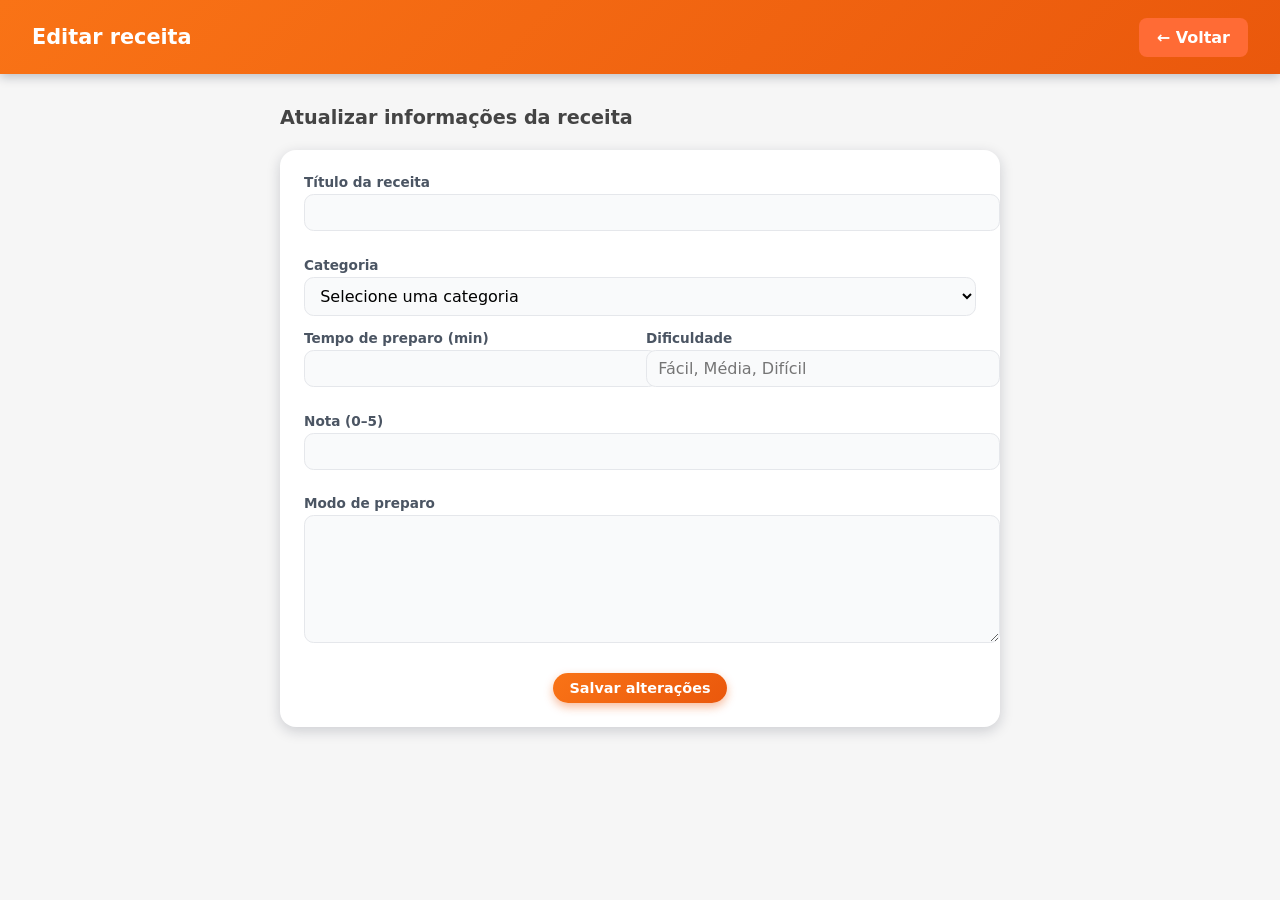
<file: frontend/edit.html>
<!DOCTYPE html>
<html lang="pt-br">
<head>
    <meta charset="UTF-8">
    <title>Editar Receita</title>
    <link rel="stylesheet" href="style.css">
</head>
<body>

<header class="topbar">
    <h1>Editar receita</h1>
    <a href="#" class="btn-back" id="btn-voltar-lista">← Voltar</a>
</header>

<main class="page-wrapper">
    <section class="form-container form-card">
        <h2 class="form-title">Atualizar informações da receita</h2>

        <form id="form-edit">
            <div class="form-field">
                <label for="title">Título da receita</label>
                <input id="title" required>
            </div>

            <div class="form-field">
                <label for="category">Categoria</label>
                <select id="category" required>
                    <option value="">Selecione uma categoria</option>
                    <option value="Doce">Doce</option>
                    <option value="Salgado">Salgado</option>
                    <option value="Bebida">Bebida</option>
                    <option value="Lanche">Lanche</option>
                    <option value="Outro">Outro</option>
                </select>
            </div>

            <div class="form-two-columns">
                <div class="form-field">
                    <label for="cookTime">Tempo de preparo (min)</label>
                    <input id="cookTime" type="number" min="0">
                </div>

                <div class="form-field">
                    <label for="difficulty">Dificuldade</label>
                    <input id="difficulty" placeholder="Fácil, Média, Difícil">
                </div>
            </div>

            <div class="form-field">
                <label for="rating">Nota (0–5)</label>
                <input id="rating" type="number" min="0" max="5" step="0.5">
            </div>

            <div class="form-field">
                <label for="instructions">Modo de preparo</label>
                <textarea id="instructions" required></textarea>
            </div>

            <div class="actions-row actions-center">
                <button type="submit" class="btn-primary">Salvar alterações</button>
            </div>
        </form>
    </section>
</main>

<script src="edit.js"></script>
</body>
</html>
</file>
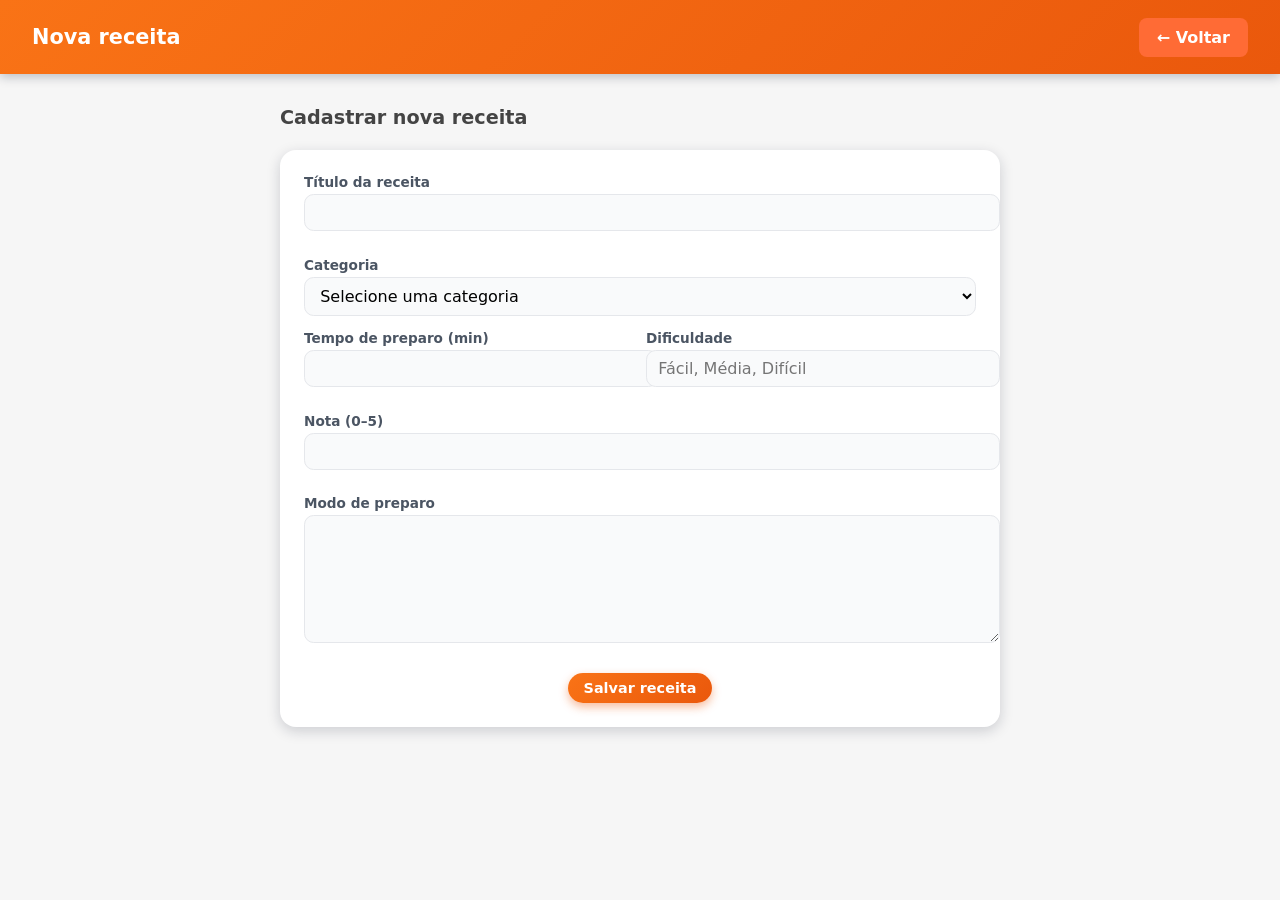
<file: frontend/nova.html>
<!DOCTYPE html>
<html lang="pt-br">
<head>
    <meta charset="UTF-8">
    <title>Nova Receita</title>
    <link rel="stylesheet" href="style.css">
</head>
<body>

<header class="topbar">
    <h1>Nova receita</h1>
    <a href="index.html" class="btn-back">← Voltar</a>
</header>

<main class="page-wrapper">
    <section class="form-container form-card">
        <h2 class="form-title">Cadastrar nova receita</h2>

        <form id="form-nova">
            <div class="form-field">
                <label for="title">Título da receita</label>
                <input id="title" required>
            </div>

            <div class="form-field">
                <label for="category">Categoria</label>
                <select id="category" required>
                    <option value="">Selecione uma categoria</option>
                    <option value="Doce">Doce</option>
                    <option value="Salgado">Salgado</option>
                    <option value="Bebida">Bebida</option>
                    <option value="Lanche">Lanche</option>
                    <option value="Outro">Outro</option>
                </select>
            </div>

            <div class="form-two-columns">
                <div class="form-field">
                    <label for="cookTime">Tempo de preparo (min)</label>
                    <input id="cookTime" type="number" min="0">
                </div>

                <div class="form-field">
                    <label for="difficulty">Dificuldade</label>
                    <input id="difficulty" placeholder="Fácil, Média, Difícil">
                </div>
            </div>

            <div class="form-field">
                <label for="rating">Nota (0–5)</label>
                <input id="rating" type="number" min="0" max="5" step="0.5">
            </div>

            <div class="form-field">
                <label for="instructions">Modo de preparo</label>
                <textarea id="instructions" required></textarea>
            </div>

            <div class="actions-row actions-center">
                <button type="submit" class="btn-primary">Salvar receita</button>
            </div>
        </form>
    </section>
</main>

<script src="nova.js"></script>
</body>
</html>
</file>
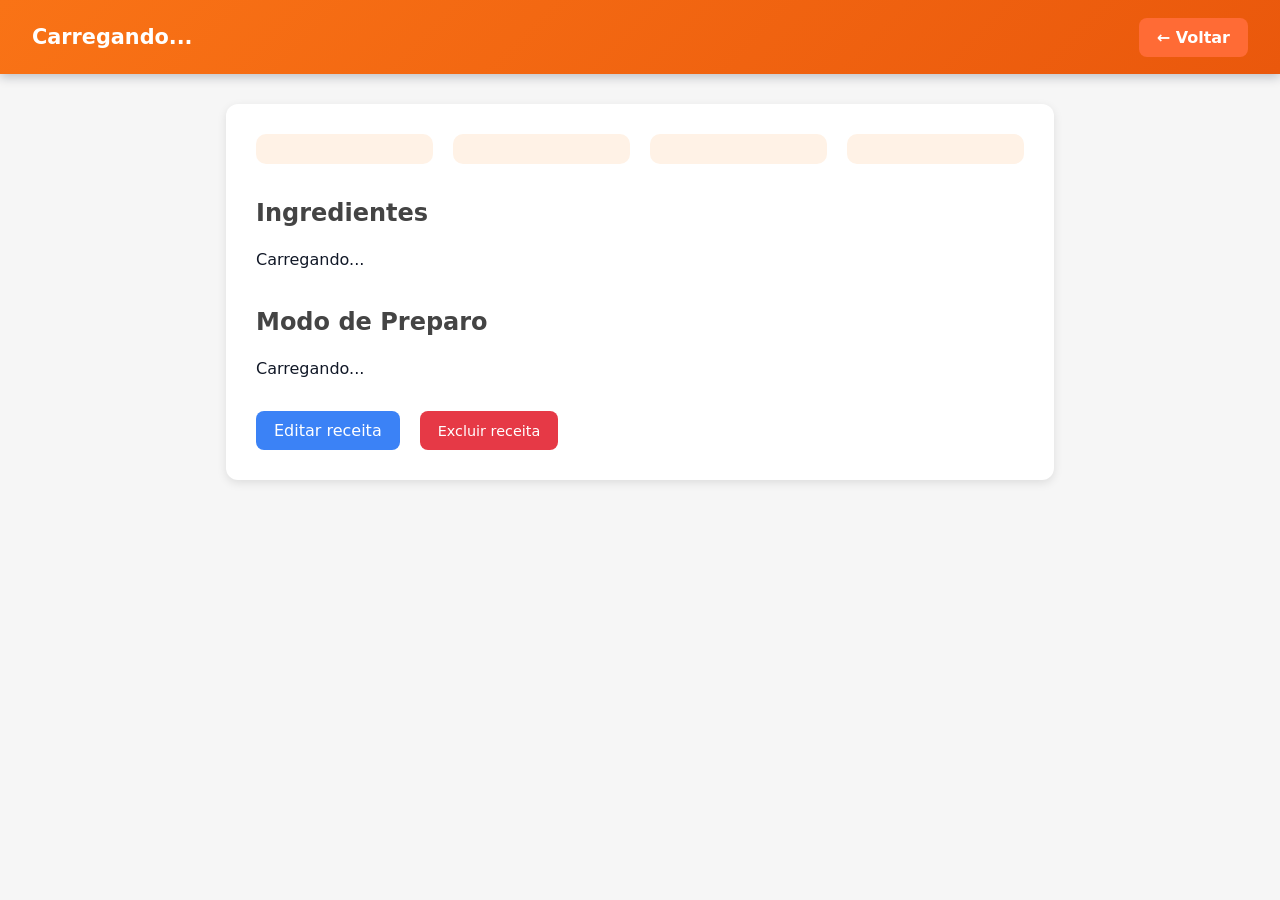
<file: frontend/receita.html>
<!DOCTYPE html>
<html lang="pt-br">
<head>
    <meta charset="UTF-8">
    <title>Receita</title>
    <link rel="stylesheet" href="style.css">
</head>
<body>

<header class="topbar">
    <h1 id="titulo-receita">Carregando...</h1>
    <a href="index.html" class="btn-back" id="btn-back">← Voltar</a>
</header>

<div class="recipe-card">
    <div class="info-grid">
        <div class="info-box" id="box-category"></div>
        <div class="info-box" id="box-time"></div>
        <div class="info-box" id="box-difficulty"></div>
        <div class="info-box" id="box-rating"></div>
    </div>

    <h2>Ingredientes</h2>
    <div id="ingredientes" class="section-text">Carregando...</div>

    <h2>Modo de Preparo</h2>
    <div id="modoPreparo" class="section-text">Carregando...</div>

    <div class="buttons">
        <a id="btn-edit" class="btn-edit">Editar receita</a>
        <button id="btn-delete" class="btn-delete">Excluir receita</button>
    </div>
</div>

<script src="receita.js"></script>
</body>
</html>
</file>
<file: frontend/style.css>
/* ========== BASE ========== */

body {
    margin: 0;
    font-family: system-ui, -apple-system, BlinkMacSystemFont, "Segoe UI",
    sans-serif;
    background: #f6f6f6;
    color: #111827;
}

a {
    text-decoration: none;
}

/* ========== TOPOS ANTIGOS (usados em nova.html / receita.html) ========== */

.topbar {
    background: linear-gradient(135deg, #f97316, #ea580c);
    color: white;
    padding: 1.1rem 2rem;
    display: flex;
    justify-content: space-between;
    align-items: center;
    box-shadow: 0 3px 10px rgba(15, 23, 42, 0.25);
}

.topbar h1 {
    margin: 0;
    font-size: 1.3rem;
}

/* botões reutilizáveis */

button,
.btn-add,
.btn-primary,
.btn-danger {
    font: inherit;
    border: none;
    border-radius: 999px;
    padding: 0.45rem 1rem;
    font-size: 0.9rem;
    cursor: pointer;
    transition: transform 0.07s ease, box-shadow 0.07s ease, filter 0.07s ease;
}

.btn-add,
.topbar a.btn-add {
    background: white;
    color: #ea580c;
    font-weight: 600;
    box-shadow: 0 3px 8px rgba(0, 0, 0, 0.15);
}

.btn-primary {
    background: linear-gradient(135deg, #f97316, #ea580c);
    color: #ffffff;
    font-weight: 600;
    box-shadow: 0 4px 10px rgba(234, 88, 12, 0.4);
}

.btn-danger {
    background: #b91c1c;
    color: #ffffff;
}

.btn-add:hover,
.btn-primary:hover,
.btn-danger:hover {
    filter: brightness(0.97);
}

.btn-add:active,
.btn-primary:active,
.btn-danger:active {
    transform: scale(0.97);
    box-shadow: none;
}

/* ========== NOVO TOPO ESTILO TUDOGOSTOSO (INDEX) ========== */

.tg-topbar {
    background: #ff6b35;
    display: flex;
    align-items: center;
    justify-content: space-between;
    padding: 0.7rem 2rem;
    color: #fff;
    box-shadow: 0 3px 10px rgba(0,0,0,0.25);
}

.tg-logo {
    font-size: 1.4rem;
    letter-spacing: 0.08em;
}

.tg-search {
    flex: 0 1 420px;
    display: flex;
    align-items: center;
    background: #fff;
    border-radius: 999px;
    padding: 0.15rem 0.3rem 0.15rem 0.9rem;
}

.tg-search input {
    flex: 1;
    border: none;
    outline: none;
    font: inherit;
}

.tg-search button {
    background: #ff6b35;
    color: #fff;
    border-radius: 999px;
    border: none;
    width: 2.3rem;
    height: 2.3rem;
    cursor: pointer;
}

.tg-actions {
    display: flex;
    gap: 0.8rem;
}

.tg-action-link {
    color: #fff;
    font-size: 0.85rem;
    padding: 0.35rem 0.8rem;
    border-radius: 999px;
    border: 1px solid rgba(255,255,255,0.7);
}

/* Barra de categorias */

.tg-categories {
    background: #ffa467;
    display: flex;
    flex-wrap: wrap;
    gap: 0.8rem;
    padding: 0.55rem 2rem;
}

.tg-cat {
    color: #fff;
    font-size: 0.8rem;
}

/* ========== CARDS DA HOME ========== */

.cards-container {
    padding: 2rem;
}

.cards-grid {
    list-style: none;
    padding: 0;
    margin: 0;
    display: grid;
    gap: 1.5rem;
    grid-template-columns: repeat(auto-fill, minmax(280px, 1fr));
}

.card-item {
    position: relative;
    height: 240px;
    border-radius: 14px;
    overflow: hidden;
    box-shadow: 0 8px 18px rgba(15, 23, 42, 0.28);
}

.card-item picture img {
    width: 100%;
    height: 100%;
    object-fit: cover;
    display: block;
}

.card-content {
    position: absolute;
    inset: auto 0 0 0;
    padding: 1rem;
    background: linear-gradient(transparent, rgba(0, 0, 0, 0.75));
    color: white;
}

.card-tag {
    display: inline-block;
    background: rgba(239, 68, 68, 0.9);
    padding: 0.2rem 0.6rem;
    border-radius: 999px;
    font-size: 0.75rem;
    margin-bottom: 0.3rem;
}

.card-title {
    font-size: 1.1rem;
    font-weight: 600;
    margin: 0 0 0.4rem;
}

.card-meta {
    font-size: 0.8rem;
    opacity: 0.85;
}

.btn-view {
    margin-top: 0.5rem;
    display: inline-block;
    background: white;
    color: #ea580c;
    padding: 0.4rem 0.8rem;
    border-radius: 999px;
    text-decoration: none;
    font-weight: 600;
    font-size: 0.85rem;
}

/* ========== FORMULÁRIOS (NOVA / EDIT) ========== */

.form-container {
    max-width: 640px;
    margin: 2rem auto;
    padding: 0 1.5rem 2.5rem;
}

.form-container form {
    background: #ffffff;
    padding: 1.5rem;
    border-radius: 1rem;
    box-shadow: 0 4px 14px rgba(15, 23, 42, 0.18);
}

.form-container input,
.form-container textarea {
    width: 100%;
    padding: 0.5rem 0.7rem;
    margin-bottom: 0.7rem;
    border-radius: 0.6rem;
    border: 1px solid #e5e7eb;
    background: #f9fafb;
    font: inherit;
}

.form-container input:focus,
.form-container textarea:focus {
    outline: 2px solid #f97316;
    border-color: #f97316;
    background: #ffffff;
}

.form-container textarea {
    min-height: 110px;
    resize: vertical;
}

/* Wrapper geral da página de formulário (nova + editar) */
.page-wrapper {
    padding: 2rem 1.5rem 3rem;
}

/* Cartão de formulário mais “arrumado” */
.form-card {
    max-width: 720px;          /* um pouquinho mais largo */
    margin: 0 auto;            /* centralizado */
}

/* Título dentro do cartão */
.form-title {
    margin-top: 0;
    margin-bottom: 1.3rem;
    font-size: 1.2rem;
    color: #444;
}

/* Campo com label em cima */
.form-field {
    margin-bottom: 0.9rem;
}

.form-field label {
    display: block;
    font-size: 0.85rem;
    font-weight: 600;
    color: #4b5563;
    margin-bottom: 0.25rem;
}

/* Já existia .form-container input/textarea – isso só garante que select também use o mesmo estilo */
.form-container select {
    width: 100%;
    padding: 0.5rem 0.7rem;
    border-radius: 0.6rem;
    border: 1px solid #e5e7eb;
    background: #f9fafb;
    font: inherit;
}

/* Duas colunas para tempo e dificuldade em telas grandes */
.form-two-columns {
    display: grid;
    grid-template-columns: 1fr 1fr;
    gap: 0.75rem;
}

/* Centralizar o botão de salvar */
.actions-center {
    justify-content: center;
}

.actions-row {
    display: flex;
    gap: 0.6rem;
    margin-top: 0.3rem;
    flex-wrap: wrap;
}

/* ========== PÁGINA RECEITA (VISUALIZAÇÃO) ========== */

.recipe-card {
    width: 60%;
    margin: 30px auto;
    background: white;
    padding: 30px;
    border-radius: 12px;
    box-shadow: 0 3px 10px rgba(0,0,0,0.1);
}

.info-grid {
    display: flex;
    gap: 20px;
    margin-bottom: 20px;
}

.info-box {
    flex: 1;
    background: #fff2e6;
    padding: 15px;
    border-radius: 10px;
    text-align: center;
    font-weight: bold;
    color: #ff6b35;
}

h2 {
    margin-top: 35px;
    color: #444;
}

.section-text {
    white-space: pre-line;
    line-height: 1.6;
    margin-top: 10px;
}

.buttons {
    margin-top: 30px;
    display: flex;
    gap: 20px;
}

.btn-edit {
    background: #3b82f6;
    color: white;
    padding: 10px 18px;
    border-radius: 8px;
    text-decoration: none;
    cursor: pointer;
}

.btn-delete {
    background: #e63946;
    color: white;
    padding: 10px 18px;
    border-radius: 8px;
    cursor: pointer;
}

.btn-back {
    background: #ff6b35;
    color: #ffffff;
    padding: 10px 18px;
    border-radius: 8px;
    text-decoration: none;
    font-weight: 600;
    cursor: pointer;
}

.btn-back:hover {
    filter: brightness(0.97);
}

.btn-back:active {
    transform: scale(0.97);
    box-shadow: none;
}

/* Responsivo básico */

@media (max-width: 900px) {
    .recipe-card {
        width: 90%;
    }

    .info-grid {
        flex-direction: column;
    }

    .tg-topbar {
        flex-wrap: wrap;
        gap: 0.7rem;
    }

    .tg-search {
        flex: 1 1 100%;
        order: 3;
    }

    .tg-actions {
        order: 2;
    }
}
</file>
